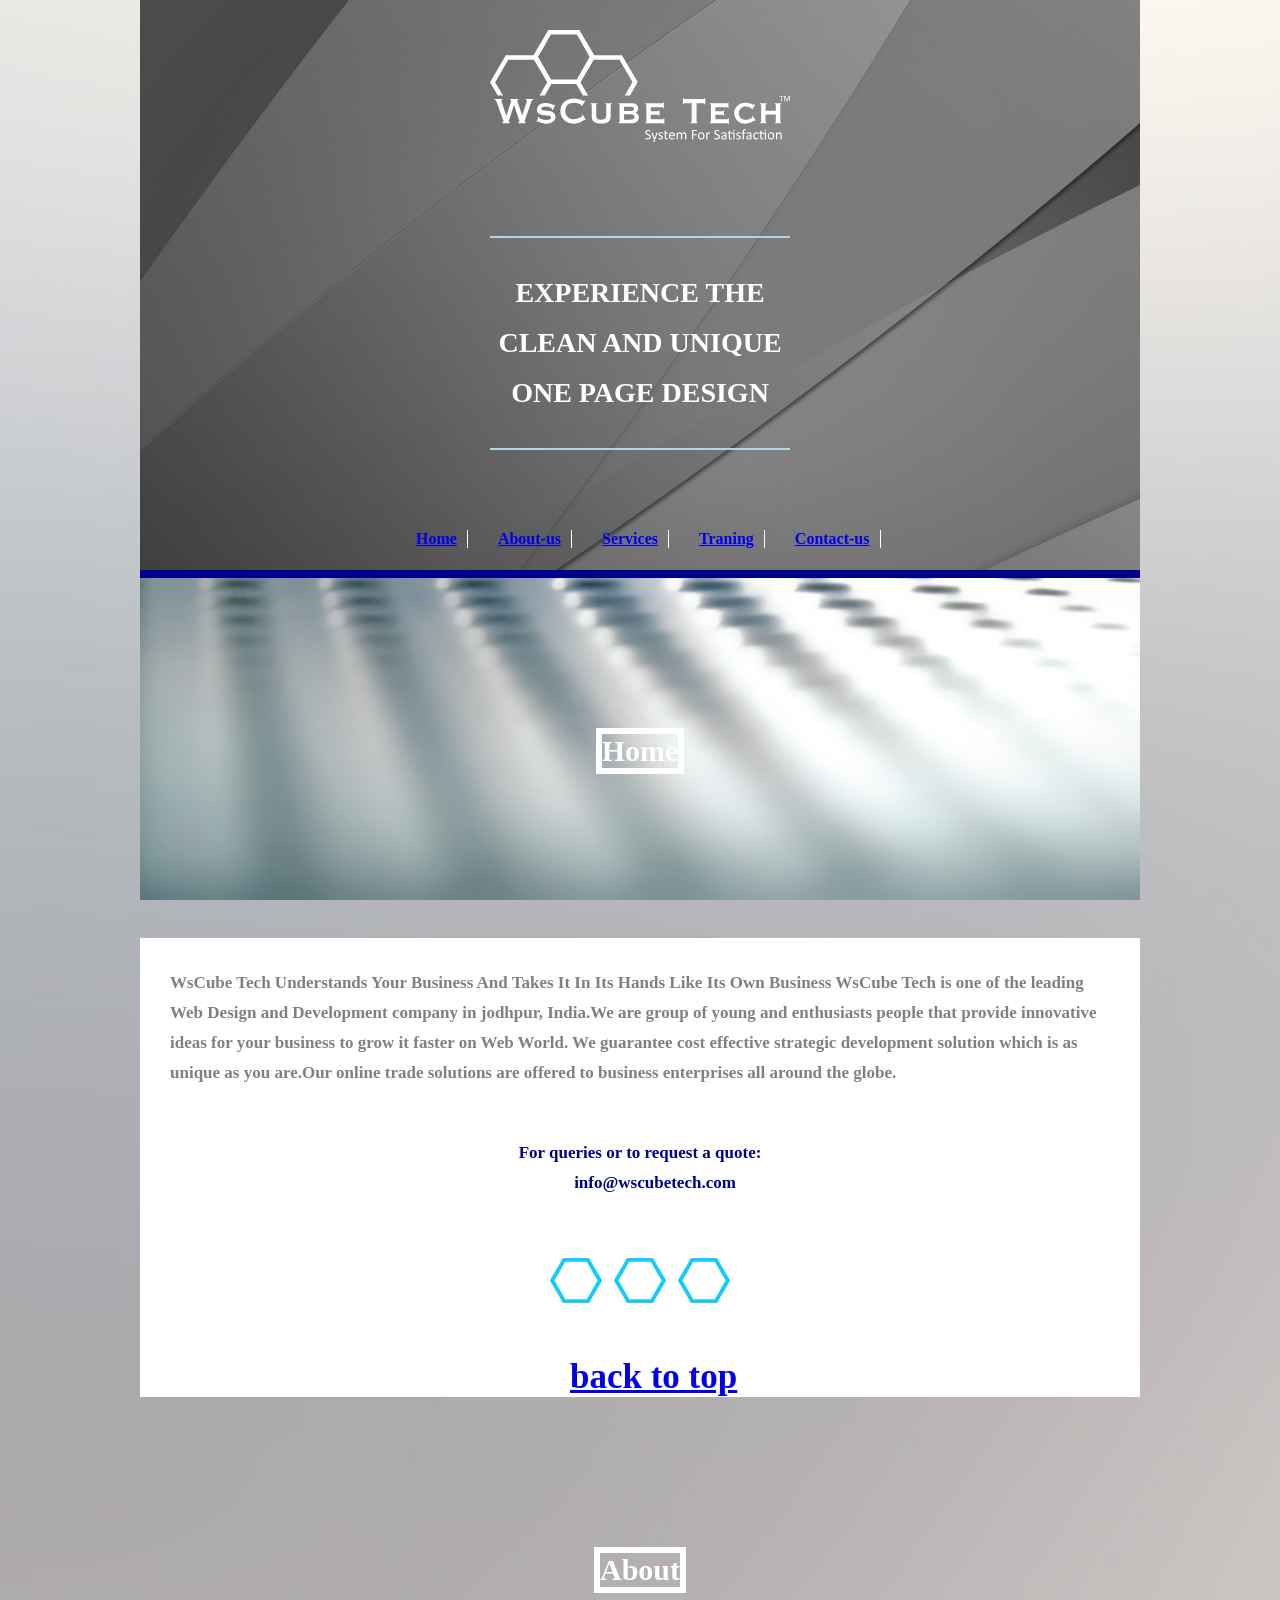
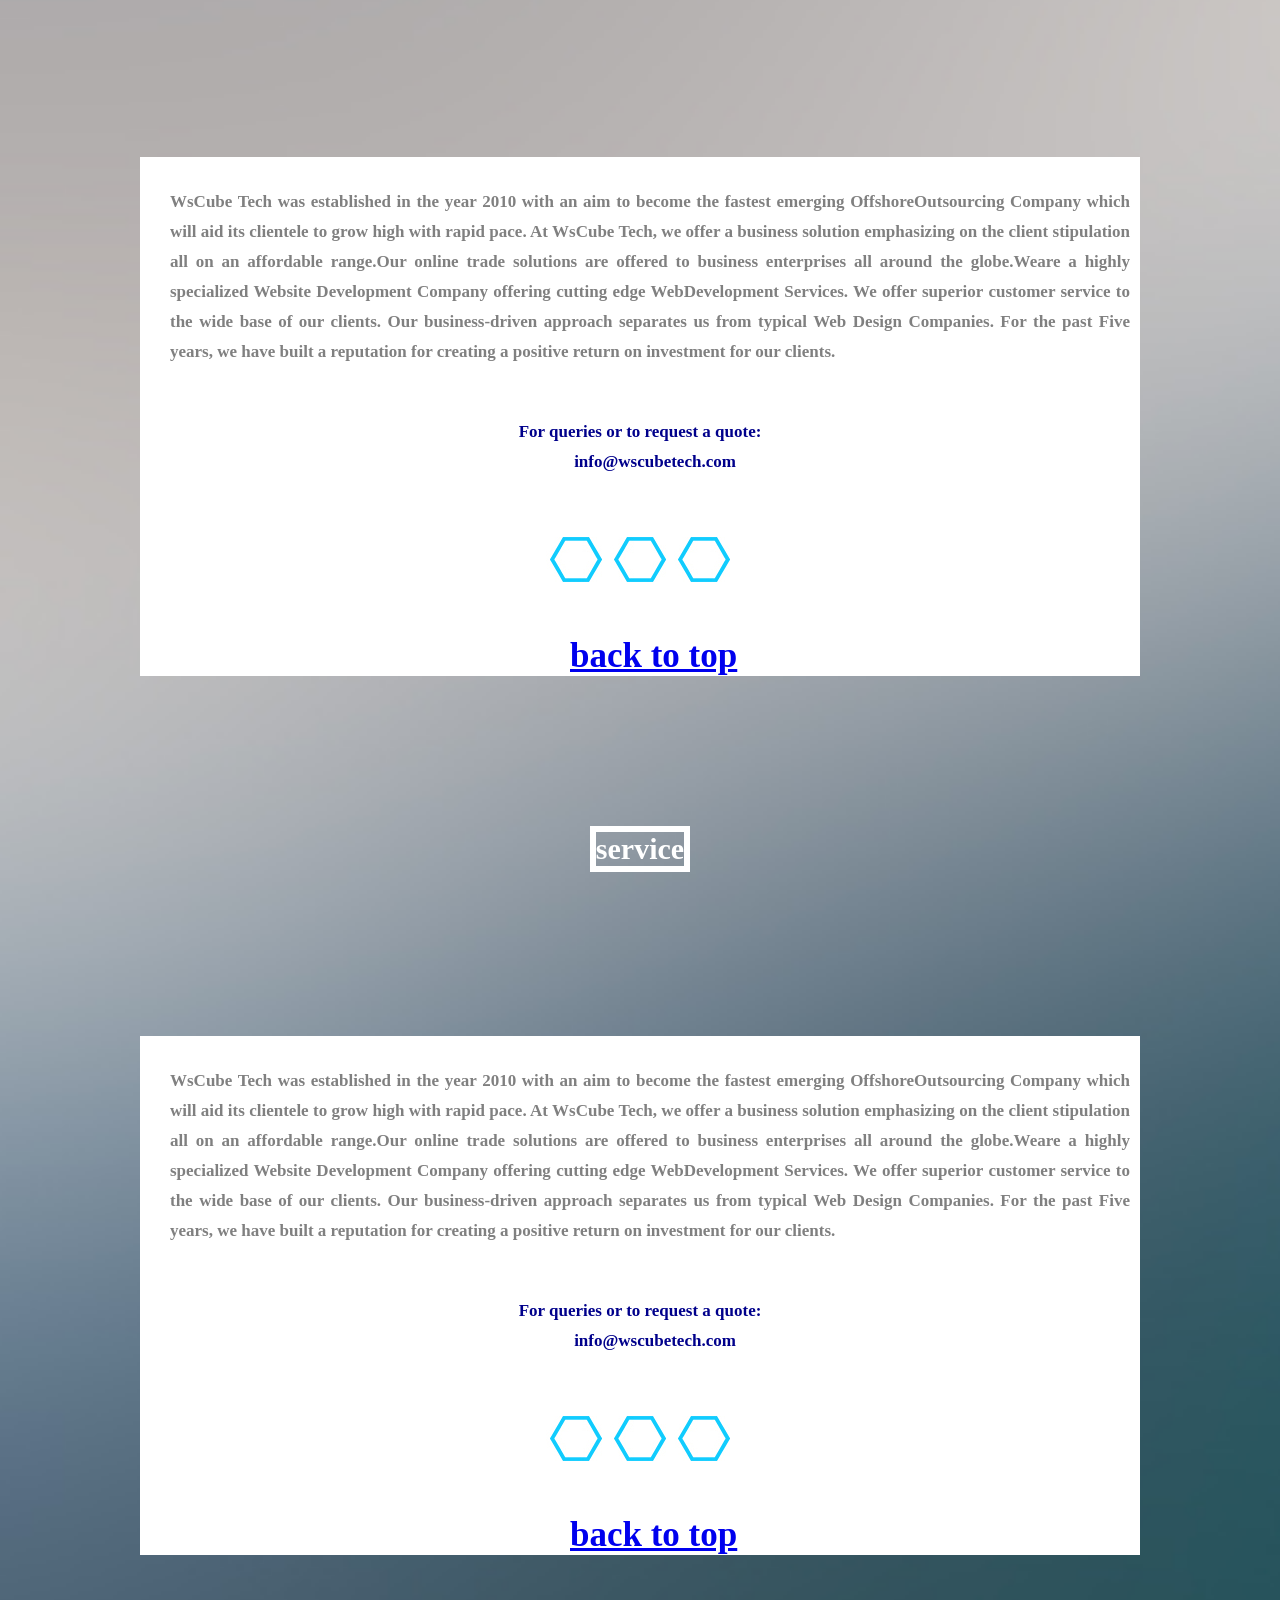
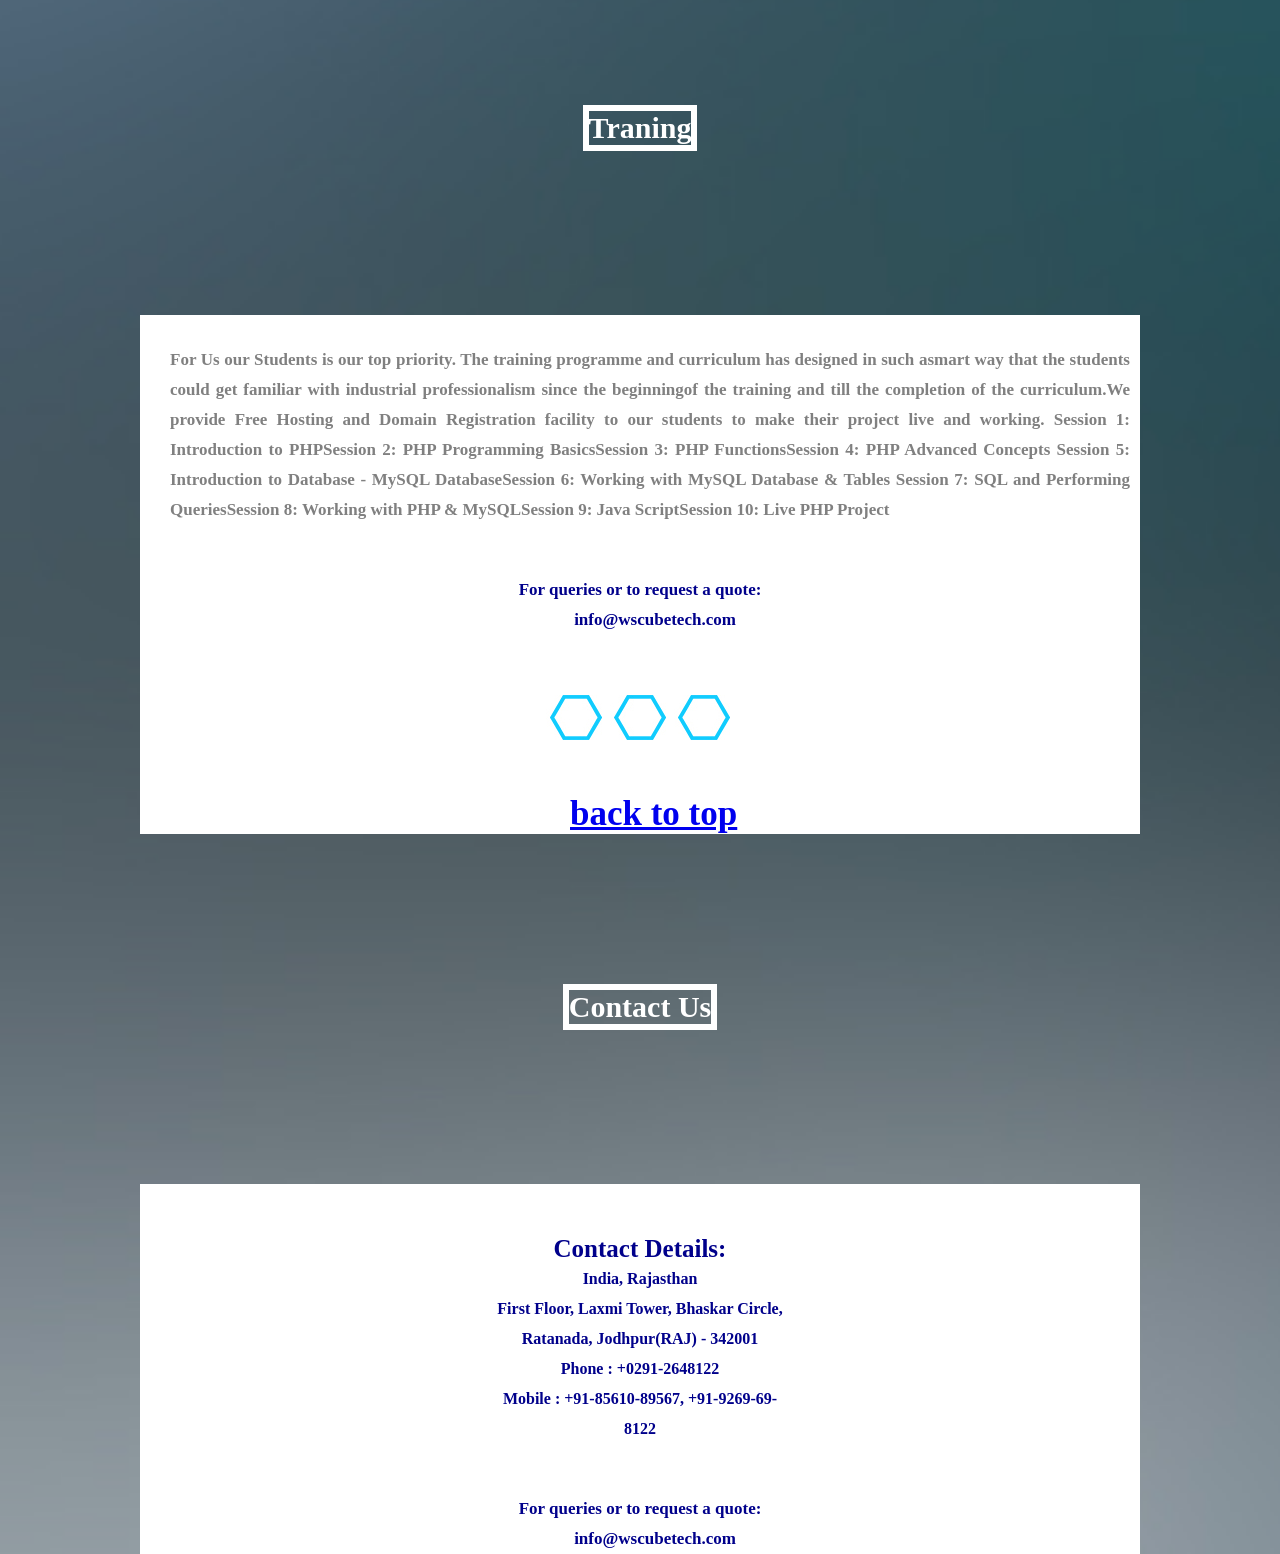
<file: index.html>
<!DOCTYPE html>
<html lang="en">

<head>
    <meta charset="UTF-8">
    <meta http-equiv="X-UA-Compatible" content="IE=edge">
    <meta name="viewport" content="width=device-width, initial-scale=1.0">
    <title>Home page</title>
    <link rel="stylesheet" href="style.css">
</head>

<body>
    <div class="main">
        <!-- row1 start here -->
        <div class="row1" id="top">
            <div class="logo">
                <img src="images/logo.svg" alt="logo" width="300">
            </div>

            <div class="info">
                EXPERIENCE THE <br />
                CLEAN AND UNIQUE<br />
                ONE PAGE DESIGN
            </div>

            <div class="menu">
                <ul>
                    <li><a href="#home">Home</a></li>
                    <li><a href="#about-us">About-us</a></li>
                    <li><a href="#service">Services</a></li>
                    <li><a href="#traning">Traning</a></li>
                    <li><a href="#contact">Contact-us</a></li>
                </ul>
            </div>

        </div>
        <!-- row1 end here -->
        <!-- row2 start here -->

        <div class="row2" id="home">
            <div class="home">
                <div class="hometext"><a href="#home">Home</a> </div>
            </div>

            <div class="content">
                <div class="p">
                    <p>WsCube Tech Understands Your Business And Takes It In Its Hands Like Its Own Business WsCube Tech
                        is one of the leading <br />
                        Web Design and Development company in jodhpur, India.We are group of young and enthusiasts
                        people that provide innovative<br />
                        ideas for your business to grow it faster on Web World. We guarantee cost effective strategic
                        development solution which is as<br />
                        unique as you are.Our online trade solutions are offered to business enterprises all around the
                        globe.</p>
                </div>

                <div class="queries">
                    For queries or to request a quote:
                    <div class="font">info@wscubetech.com</div>
                </div>

                <div class="logo2">
                    <img src="images/section-fan.jpg" alt="" width="220" height="45">

                    <div class="back">
                        <a href="#top">back to top</a>
                    </div>
                </div>




            </div>

        </div>
        <!-- row2 end here -->
        <!-- row3 start here -->

        <div class="row3" id="about-us">
            <div class="home">
                <div class="hometext"><a href="#about-us">About</a> </div>
            </div>

            <div class="content">
                <div class="p">
                    <p>
                        WsCube Tech was established in the year 2010 with an aim to become the fastest emerging
                        OffshoreOutsourcing Company which
                        will aid its clientele to grow high with rapid pace. At WsCube Tech, we offer a business
                        solution emphasizing on the client stipulation
                        all on an affordable range.Our online trade solutions are offered to business enterprises all
                        around the globe.Weare a highly
                        specialized Website Development Company offering cutting edge WebDevelopment Services. We offer
                        superior customer service to
                        the wide base of our clients. Our business-driven approach separates us from typical Web Design
                        Companies. For the past Five
                        years, we have built a reputation for creating a positive return on investment for our clients.
                    </p>

                </div>

                <div class="queries">
                    For queries or to request a quote:
                    <div class="font">info@wscubetech.com</div>
                </div>

                <div class="logo2">
                    <img src="images/section-fan.jpg" alt="" width="220" height="45">

                    <div class="back">
                        <a href="#top">back to top</a>
                    </div>
                </div>

            </div>

        </div>
        <!-- row3 end here -->
        <!-- row4 start here -->

        <div class="row4" id="service">
            <div class="home">
                <div class="hometext"><a href="#service">service</a> </div>
            </div>

            <div class="content">
                <div class="p">
                    <p>
                        WsCube Tech was established in the year 2010 with an aim to become the fastest emerging
                        OffshoreOutsourcing Company which
                        will aid its clientele to grow high with rapid pace. At WsCube Tech, we offer a business
                        solution emphasizing on the client stipulation
                        all on an affordable range.Our online trade solutions are offered to business enterprises all
                        around the globe.Weare a highly
                        specialized Website Development Company offering cutting edge WebDevelopment Services. We offer
                        superior customer service to
                        the wide base of our clients. Our business-driven approach separates us from typical Web Design
                        Companies. For the past Five
                        years, we have built a reputation for creating a positive return on investment for our clients.
                    </p>

                </div>

                <div class="queries">
                    For queries or to request a quote:
                    <div class="font">info@wscubetech.com</div>
                </div>

                <div class="logo2">
                    <img src="images/section-fan.jpg" alt="" width="220" height="45">

                    <div class="back">
                        <a href="#top">back to top</a>
                    </div>
                </div>

            </div>

        </div>
        <!-- row4 end here -->
        <!-- row5 start here -->

        <div class="row5" id="traning">
            <div class="home">
                <div class="hometext"><a href="#traning">Traning</a> </div>
            </div>

            <div class="content">
                <div class="p">
                    For Us our Students is our top priority. The training programme and curriculum has designed in such
                    asmart way that the students could get familiar with industrial professionalism since the
                    beginningof the training and till the completion of the curriculum.We provide Free Hosting and
                    Domain Registration facility to our students to make their project live and working. Session 1:
                    Introduction to PHPSession 2: PHP Programming BasicsSession 3: PHP FunctionsSession 4: PHP Advanced
                    Concepts Session 5: Introduction to Database - MySQL DatabaseSession 6: Working with MySQL Database
                    & Tables Session 7: SQL and Performing QueriesSession 8: Working with PHP & MySQLSession 9: Java
                    ScriptSession 10: Live PHP Project
                </div>

                <div class="queries">
                    For queries or to request a quote:
                    <div class="font">info@wscubetech.com</div>
                </div>

                <div class="logo2">
                    <img src="images/section-fan.jpg" alt="" width="220" height="45">

                    <div class="back">
                        <a href="#top">back to top</a>
                    </div>
                </div>

            </div>

        </div>
        <!-- row5 end here -->
        <!-- row6 stat here -->

        <div class="row6" id="contact">
            <div class="home">
                <div class="hometext"><a href="#contact">Contact Us</a> </div>
            </div>

            <div class="content">
                <div class="details">
                    <div class="text">
                        Contact Details:<br />
                    </div>
                    India, Rajasthan<br />
                    First Floor, Laxmi Tower, Bhaskar Circle,<br />
                    Ratanada, Jodhpur(RAJ) - 342001<br />
                    Phone : +0291-2648122<br />
                    Mobile : +91-85610-89567, +91-9269-69-8122

                </div>


                <div class="queries">
                    For queries or to request a quote:
                    <div class="font">info@wscubetech.com</div>
                </div>
            </div>

        </div>
        <!-- row6 end here -->
    </div>

</body>

</html>
</file>
<file: style.css>
*{
    margin: 0;
    padding: 0;
}
body{
    background: url("images/waves.jpg");
    background-size: cover;
}

.main{
    width: 1000px;
    height: auto;
    margin: auto;
}

 /* row1 start here  */

.row1{
    width: 1000px;
    margin: auto;
    height: 570px;
    background: url("images/headerbg.jpg");
    background-size: cover;
}

.logo{
    width: 300px;
    margin: auto;
    padding: 30px;

}

.info{
    width: 300px;
    margin: auto;
    margin-top: 60px;
    padding: 30px 0px 30px 0px;
    text-align: center;
    color: white;
    font-size: 28px;
    font-weight: bold;
    line-height: 50px;
    border-top:2px solid lightblue ;
    border-bottom: 2px solid lightblue;
    
}

.menu{
    width: 500px;
    margin: auto;
    margin-top: 80px;
}

ul{
    list-style: none;
}

li{
    display: inline-block;
    border-right: 1px solid white;
    font-size: 16px;
    font-weight: bold;
    margin-left: 16px;
    padding: 0 10px 0 10px;
}
 /* row1 end here  */

 /* row2 start here  */

 .row2{
     width: 1000px;
     margin: auto;
     height: auto;
     background: url("images/3.jpg") fixed;
     background-size: cover;
     border-top: darkblue 8px solid;
 }

 .home{
     display: table;
     margin: auto;
     height: 200px;
     padding-top: 150px;
 }

 .hometext{
     color: white;
     text-align: center;
     font-weight: bold;
     font-size: 30px;
     border: 6px solid white;
 }

 .hometext a{
     color: white;
     text-decoration: none;
 }

 .content{
     width: 100%;
     height: auto;
     background-color: white;
 }

 .p{
    text-align: justify;
    font-size: 17px;
    line-height: 30px;
    color: gray;
    font-weight: bold;
    margin: 10px;
    padding: 30px 0px 0px 20px;
    
}

.queries{
    margin: auto;
    width: 300px;
    font-size: 17px;
    line-height: 30px;
    color: darkblue;
    font-weight: bold;
    text-align: center;
    margin-top: 50px;
}

.font{
    padding-left: 30px;
}

.logo2{
    width: 300px;
    margin: auto;
    padding: 60px 0 0 80px;
}

.back{
    padding: 50px 0 0 40px;
    font-weight: bold;
    font-size: 35px;
    color: darkblue;
}

  /* row2 end here  */
  /* row3 start here  */

  .row3{
    width: 1000px;
    margin: auto;
    height: auto;
    background: url("images/1.jpg") fixed;
    background-size: cover;
    
}

.content{
    width: 100%;
    height: auto;
    background-color: white;
}

.p2{
   text-align: justify;
   font-size: 17px;
   line-height: 30px;
   color: gray;
   font-weight: bold;
   margin: 10px;
   padding: 30px 0px 0px 20px;
   
}

.queries{
   margin: auto;
   width: 300px;
   font-size: 17px;
   line-height: 30px;
   color: darkblue;
   font-weight: bold;
   text-align: center;
   margin-top: 50px;
}

.font{
   padding-left: 30px;
}

.logo2{
   width: 300px;
   margin: auto;
   padding: 60px 0 0 80px;
}

.back{
   padding: 50px 0 0 40px;
   font-weight: bold;
   font-size: 35px;
   color: darkblue;
}
  /* row3 end here  */
  /* row4 start here  */

  .row4{
    width: 1000px;
    margin: auto;
    height: auto;
    background: url("images/2.jpg") fixed;
    background-size: cover;
    
}
/* row4 end here  */
/* row5 start here  */

.row5{
    width: 1000px;
    margin: auto;
    height: auto;
    background: url("images/banner-7.jpg") fixed;
    background-size: cover;
    
}
/* row5 end here  */
/* row6 start here  */

.row6{
    width: 1000px;
    margin: auto;
    height: auto;
    background: url("images/4.jpg") fixed;
    background-size: cover;
    
}

.details{
    width: 300px;
    margin: auto;
    line-height: 30px;
    text-align: center;
    color: darkblue;
    padding-top: 50px;
    font-weight: bold;
}
.text{
    font-size: 25px;
}
/* row6 end here  */
</file>
